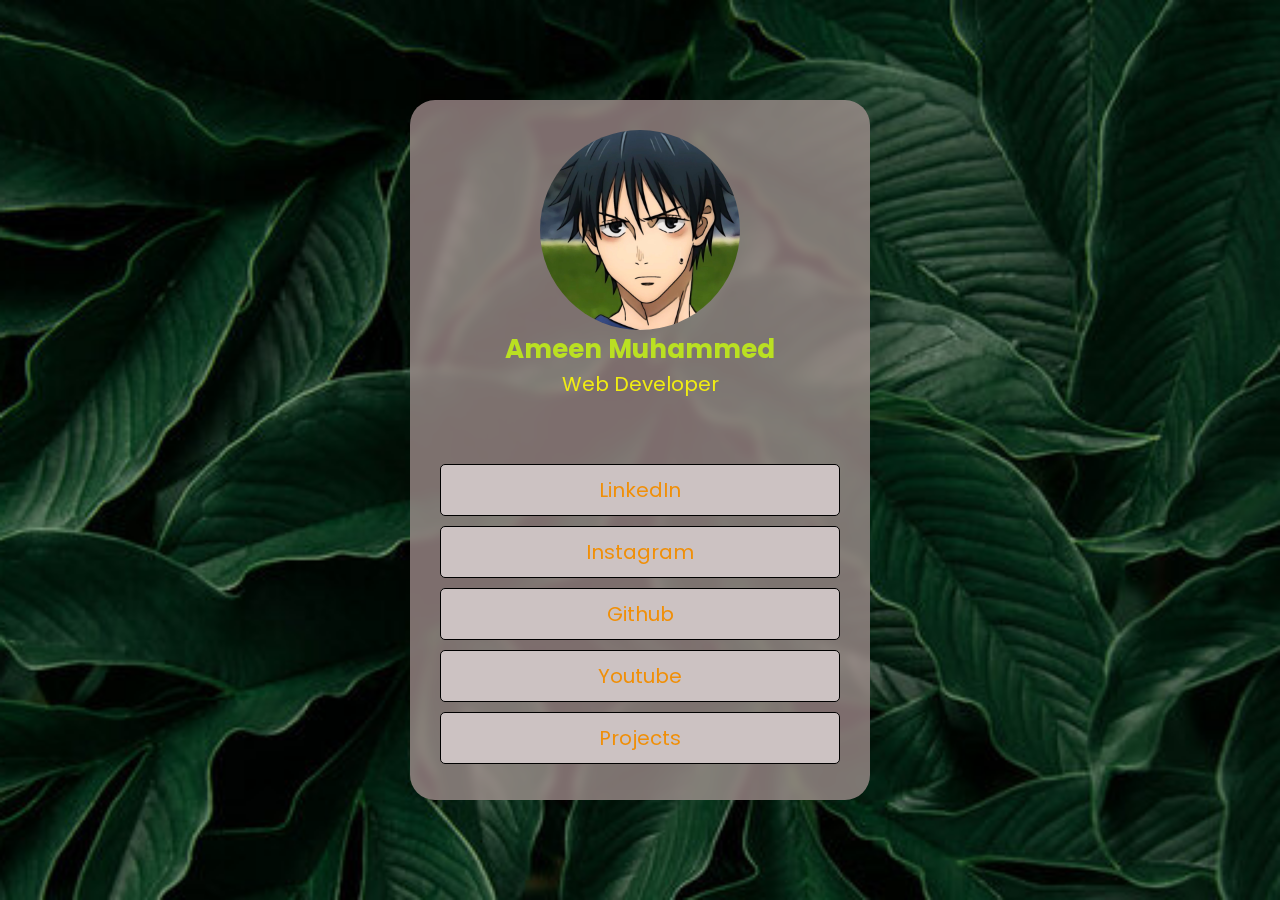
<file: index.html>
<!DOCTYPE html>
<html lang="en">
<head>
    <meta charset="UTF-8">
    <meta name="viewport" content="width=device-width, initial-scale=1.0">
    <title>Portfolio</title>
    <link rel="icom" href="images/profile_pic.jpeg" >
    <link rel="stylesheet" href="styles.css">
</head>
<body>
    <div class="container">
        <div class="main">
            <div class="profile" >
                <img src="images/profile_pic.jpeg" alt="profile_picure" style="width: 200px; border-radius: 360px;">
                <h2>Ameen Muhammed</h2>
                <p>Web Developer</p>
            </div>        
            <div class="links">
                <a href="https://www.linkedin.com/in/ameen-muhammed-m-047141325/" target="_blank">LinkedIn</a>
                <a href="https://www.instagram.com/ameen.muhammed._/?next=%2Fameen_muhammed.__%2F" target="_blank">Instagram</a>
                <a href="https://github.com/thecryptowarrior" target="_blank">Github</a>
                <a href="https://www.youtube.com/@ameenplayz6252" target="_blank">Youtube</a>
                <a href="projects.html" target="_blank">Projects</a>
            </div>
        </div>
    </div>
</body>
</html>
</file>
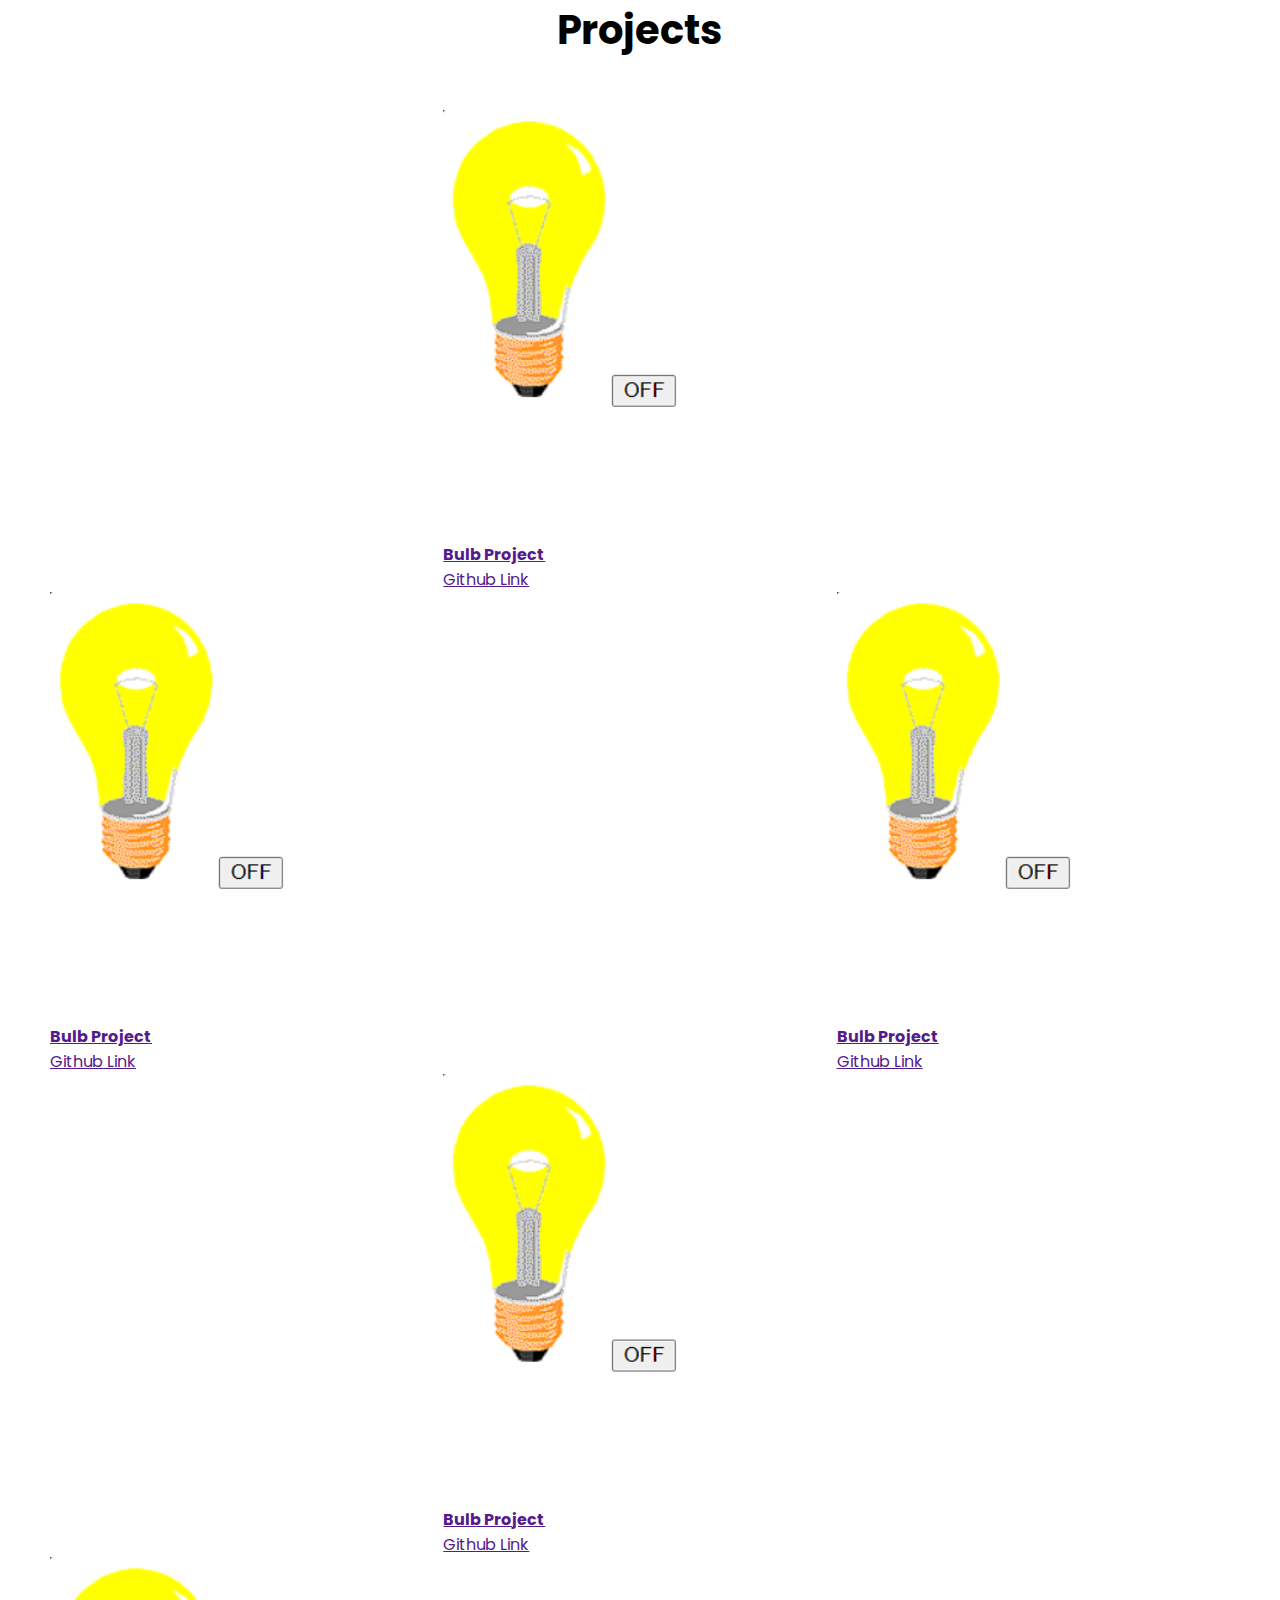
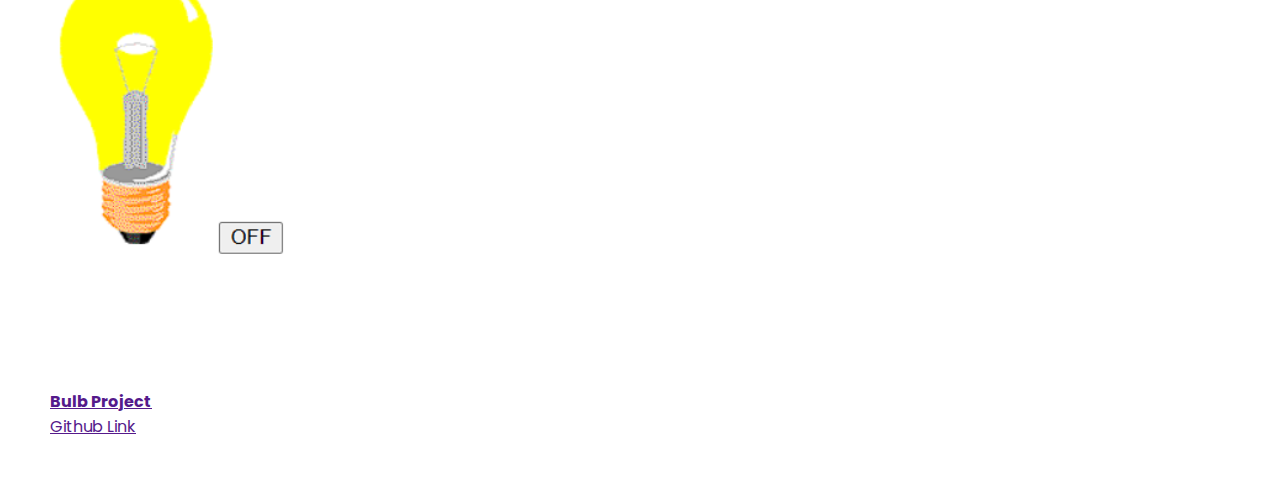
<file: projects.html>
<!DOCTYPE html>
<html lang="en">
<head>
    <meta charset="UTF-8">
    <meta name="viewport" content="width=device-width, initial-scale=1.0">
    <title>Projects</title>
    <link rel="stylesheet" href="styles.css">
</head>
<body>
    <h1 style="text-align: center; font-size: 40px;">Projects</h1>
    <div class="project-container">
        <a href="" class="box">
            <div class="">
                <img src="images/bulb.png.png" alt="a bulb">
                <div class="details">
                    <h4>Bulb Project</h4>
                    <a href="">Github Link</a>
                </div>
            </div>
        </a>
        
        <a href="" class="box">
            <div class="">
                <img src="images/bulb.png.png" alt="a bulb">
                <div class="details">
                    <h4>Bulb Project</h4>
                    <a href="">Github Link</a>
                </div>
            </div>
        </a>


        <a href="" class="box">
            <div class="">
                <img src="images/bulb.png.png" alt="a bulb">
                <div class="details">
                    <h4>Bulb Project</h4>
                    <a href="">Github Link</a>
                </div>
            </div>
        </a>

     <a href="" class="box">
        <div class="">
            <img src="images/bulb.png.png" alt="a bulb">
            <div class="details">
                <h4>Bulb Project</h4>
                <a href="">Github Link</a>
            </div>
        </div>
    </a>
    <a href="" class="box">
        <div class="">
            <img src="images/bulb.png.png" alt="a bulb">
            <div class="details">
                <h4>Bulb Project</h4>
                <a href="">Github Link</a>
            </div>
        </div>
    </a>

    </div>
</body>
</html>
</file>
<file: styles.css>
@import url('https://fonts.googleapis.com/css2?family=Poppins:ital,wght@0,100;0,200;0,300;0,400;0,500;0,600;0,700;0,800;0,900;1,100;1,200;1,300;1,400;1,500;1,600;1,700;1,800;1,900&display=swap');
*{
    margin: 0;
    padding: 0;
    font-family: 'Poppins';
}

.container{
    display: flex;
    justify-content: center;
    align-items: center;
    background-image: url(images/background_image.jpeg);
    height: 100vh;
    background-repeat: no-repeat;
    background-position: center;
    background-size: cover;
}
.main{
    background-color: rgba(179, 156, 156, 0.699);
    height: 640px;
    backdrop-filter: blur(5px);
    
    width: 400px;
    
    border-radius: 25px;
    padding: 30px;
    display: flex;
    flex-direction: column;
    gap: 65px;
    
}
.profile{
    display: flex;
    flex-direction: column;
    align-items: center;
    justify-content: center;
}
.links{
    display: flex;
    flex-direction: column;
    gap:10px;
    
}
.links > a{
    text-align: center;
    background-color: rgb(204, 194, 194);
    text-decoration: none;
    color: rgb(240, 143, 8);
    border-radius: 5px;
    border: 1px solid black;
    font-size: 20px;
    padding: 10px 50px;
    font-family: 'Poppins';
    transition:transform 0.2s ease-in;
}
.links > a:hover{
    transform: scale(1.02);
    color:rgb(204, 194, 194);
    background-color:rgb(240, 143, 8) ;
    box-shadow: 0.5px 2px 1px 2px black;
}
.profile >h2,p{
    color: rgb(186, 224, 34);
    font-family: 'Poppins';
    font-weight: 700;
}
.profile >p{
    color: rgb(241, 237, 19);
    font-weight: 400;
    font-size: 20px;
}
.profile >h2{
    font-size: 26px;
}




.project-container{
    padding: 50px;
    display: grid;
    grid-template-columns: repeat(3, 1fr); 
}
.box >img{
    width: 350px;


}
</file>
